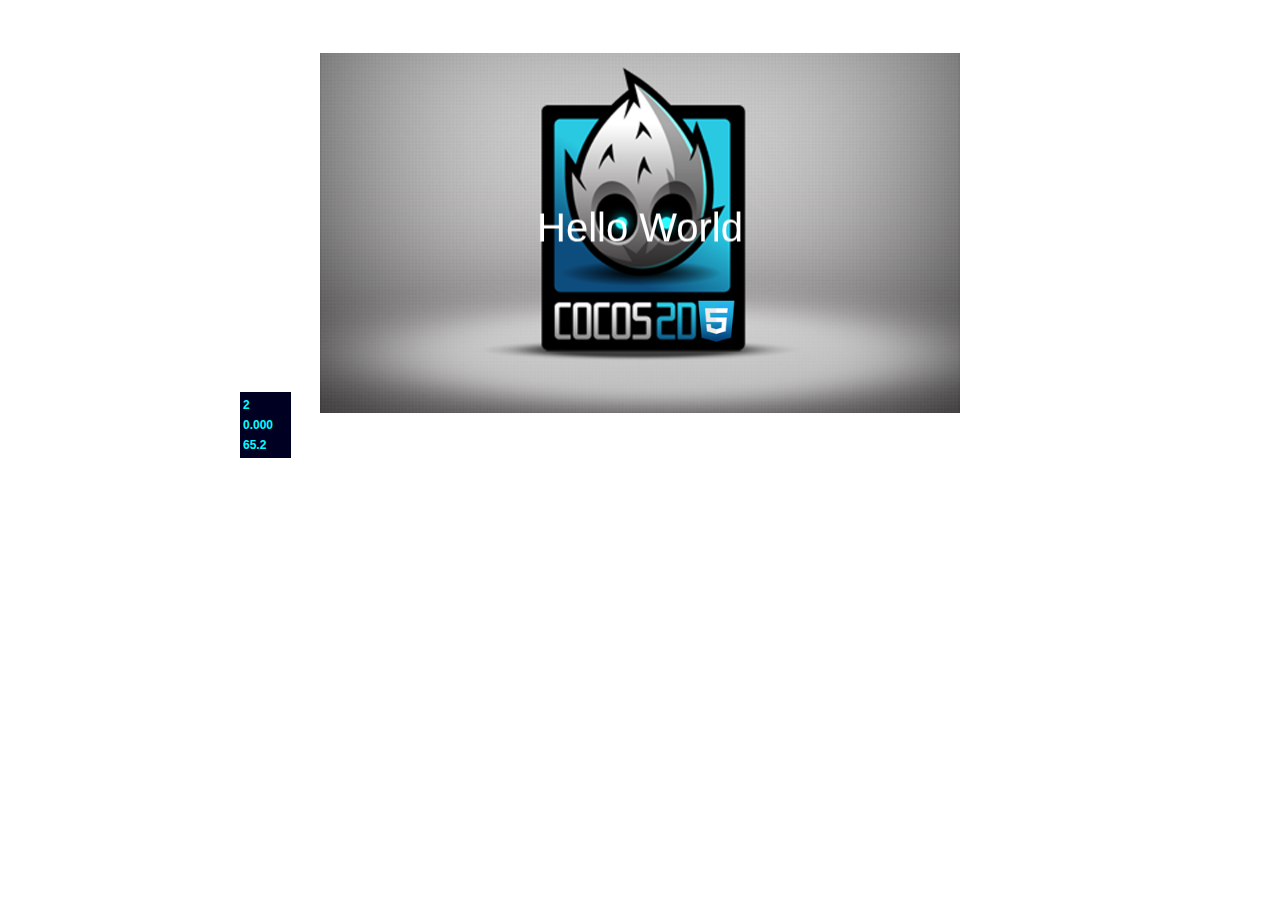
<file: plugins/cocos2d/HelloWorld.html>
<!DOCTYPE html>
<html>
<head>
    <title>Hello Cocos2d-JS</title> 
    <script type="text/javascript" src="cocos2d-js-v3.11.js" charset="UTF-8"></script>
</head>
<body>   
    <canvas id="gameCanvas" width="800" height="450"></canvas>
    <script type="text/javascript">
          window.onload = function(){
              cc.game.onStart = function(){
                  //load resources
                  cc.LoaderScene.preload(["HelloWorld.png"], function () {
                      var MyScene = cc.Scene.extend({
                          onEnter:function () {
                              this._super();
                              var size = cc.director.getWinSize();
                              var sprite = cc.Sprite.create("HelloWorld.png");
                              sprite.setPosition(size.width / 2, size.height / 2);
                              sprite.setScale(0.8);
                              this.addChild(sprite, 0);

                              var label = cc.LabelTTF.create("Hello World", "Arial", 40);
                              label.setPosition(size.width / 2, size.height / 2);
                              this.addChild(label, 1);
                          }
                      });
                      cc.director.runScene(new MyScene());
                  }, this);
              };
              cc.game.run("gameCanvas");
          };
    </script>
</body>
</html>
</file>
